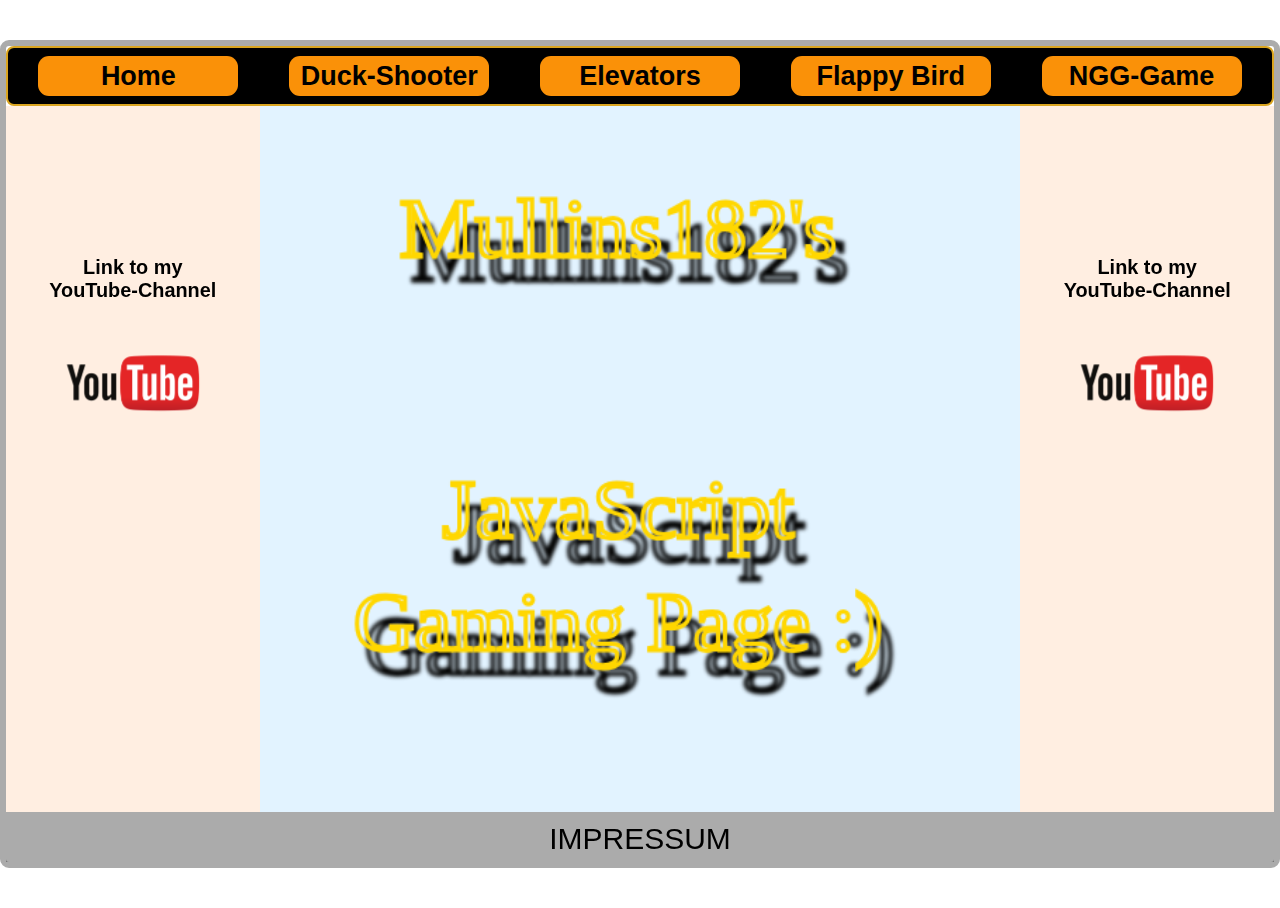
<file: index.html>
<!DOCTYPE html>
<html lang="de">
  <head>
    <meta charset="UTF-8" />
    <meta name="viewport" content="width=device-width, initial-scale=1.0" />
    <title>Mullins182's Gaming Page</title>
    <link rel="stylesheet" href="css/style.css" />
    <link rel="apple-touch-icon" sizes="180x180" href="/apple-touch-icon.png" />
    <link rel="icon" type="image/png" sizes="32x32" href="/favicon-32x32.png" />
    <link rel="icon" type="image/png" sizes="16x16" href="/favicon-16x16.png" />
    <link rel="manifest" href="/site.webmanifest" />
  </head>
  <body>
    <div class="content">
      <header>
        <nav class="mainnav" id="navbar">
          <a href="index.html" class="Buttons">Home</a>
          <a href="duck_shooter/index.html" class="Buttons">Duck-Shooter</a>
          <a href="elevators_from_hell/index.html" class="Buttons">Elevators</a>
          <a href="flappy_bird/index.html" class="Buttons">Flappy Bird</a>
          <a href="ngg/index.html" class="Buttons">NGG-Game</a>
        </nav>
      </header>
      <main>
        <canvas id="portalCanvas" width="150" height="150"></canvas>
        <!-- <h1>Mullins182's JavaScript Games Page</h1> -->
      </main>
      <aside class="leftAside">
        <h3>Link to my</h3>
        <h3 class="headLineMargin">YouTube-Channel</h3>
        <div class="YouTube-Logo">
          <a href="https://youtube.com/MullinsM182" a target="_blank"
            ><img src="pictures/youtube.png" alt="YouTube_Logo"
          /></a>
        </div>
      </aside>
      <aside class="rightAside">
        <h3>Link to my</h3>
        <h3 class="headLineMargin">YouTube-Channel</h3>
        <div class="YouTube-Logo">
          <a href="https://youtube.com/MullinsM182" a target="_blank"
            ><img src="pictures/youtube.png" alt="YouTube_Logo"
          /></a>
        </div>
      </aside>
      <footer><a href="impressum.html">IMPRESSUM</a></footer>
    </div>
    <script src="js/portal.js"></script>
  </body>
</html>
</file>
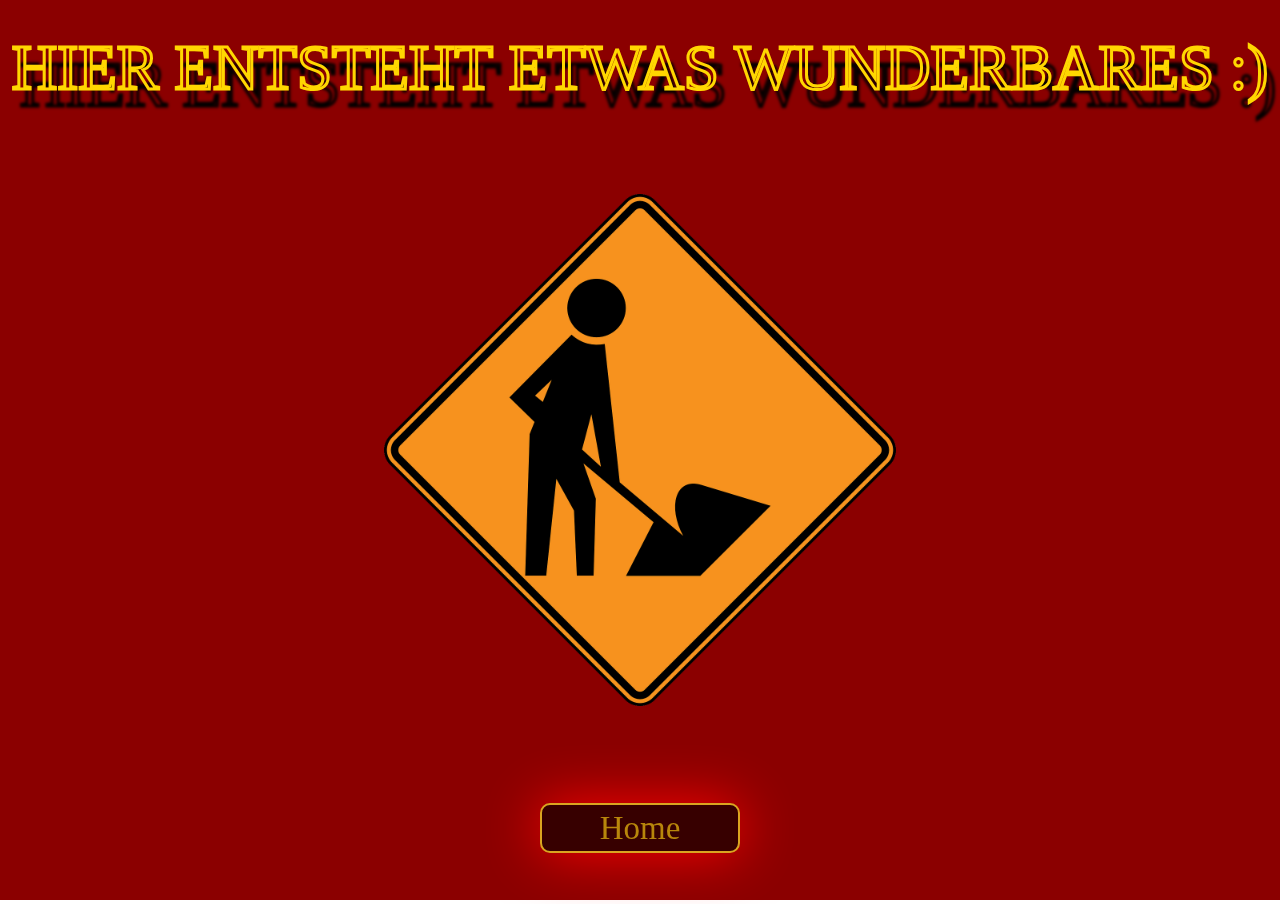
<file: duck_shooter/index.html>
<!DOCTYPE html>
<html lang="en">
  <head>
    <meta charset="UTF-8" />
    <meta name="viewport" content="width=device-width, initial-scale=1.0" />
    <title>Duck-Shooter</title>
    <link rel="stylesheet" href="css/style.css" />
  </head>
  <body>
    <canvas id="mainCanvas" width="500" height="500"></canvas>
    <script src="js/duckShooter.js"></script>
  </body>
</html>
</file>
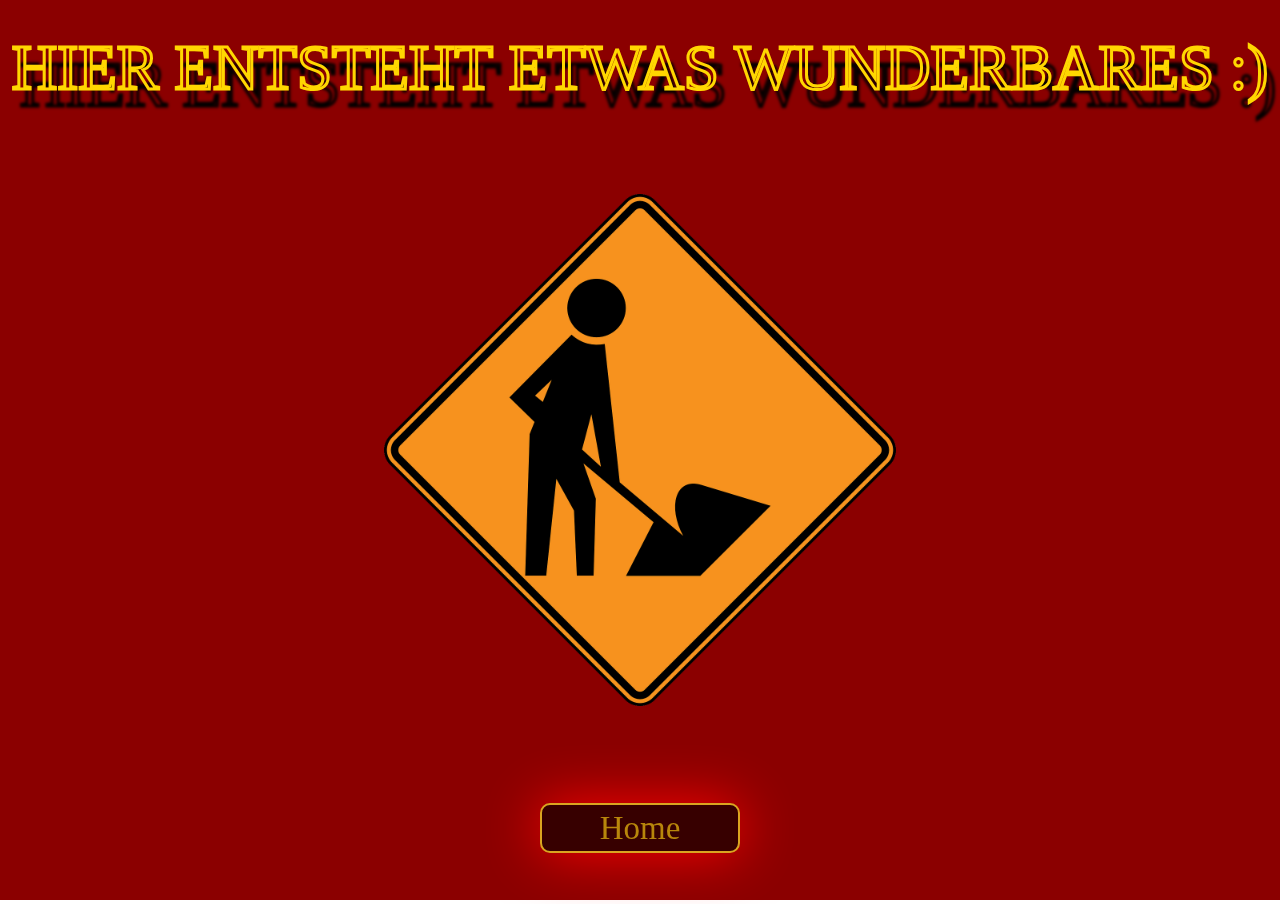
<file: elevators_from_hell/index.html>
<!DOCTYPE html>
<html lang="en">
  <head>
    <meta charset="UTF-8" />
    <meta name="viewport" content="width=device-width, initial-scale=1.0" />
    <title>ELEVATORS FROM HELL</title>
    <link rel="stylesheet" href="../css/styleConstr.css" />
  </head>
  <body>
    <canvas id="mainCanvas" width="500" height="500"></canvas>
    <script src="../js/under_construction.js"></script>
  </body>
</html>
</file>
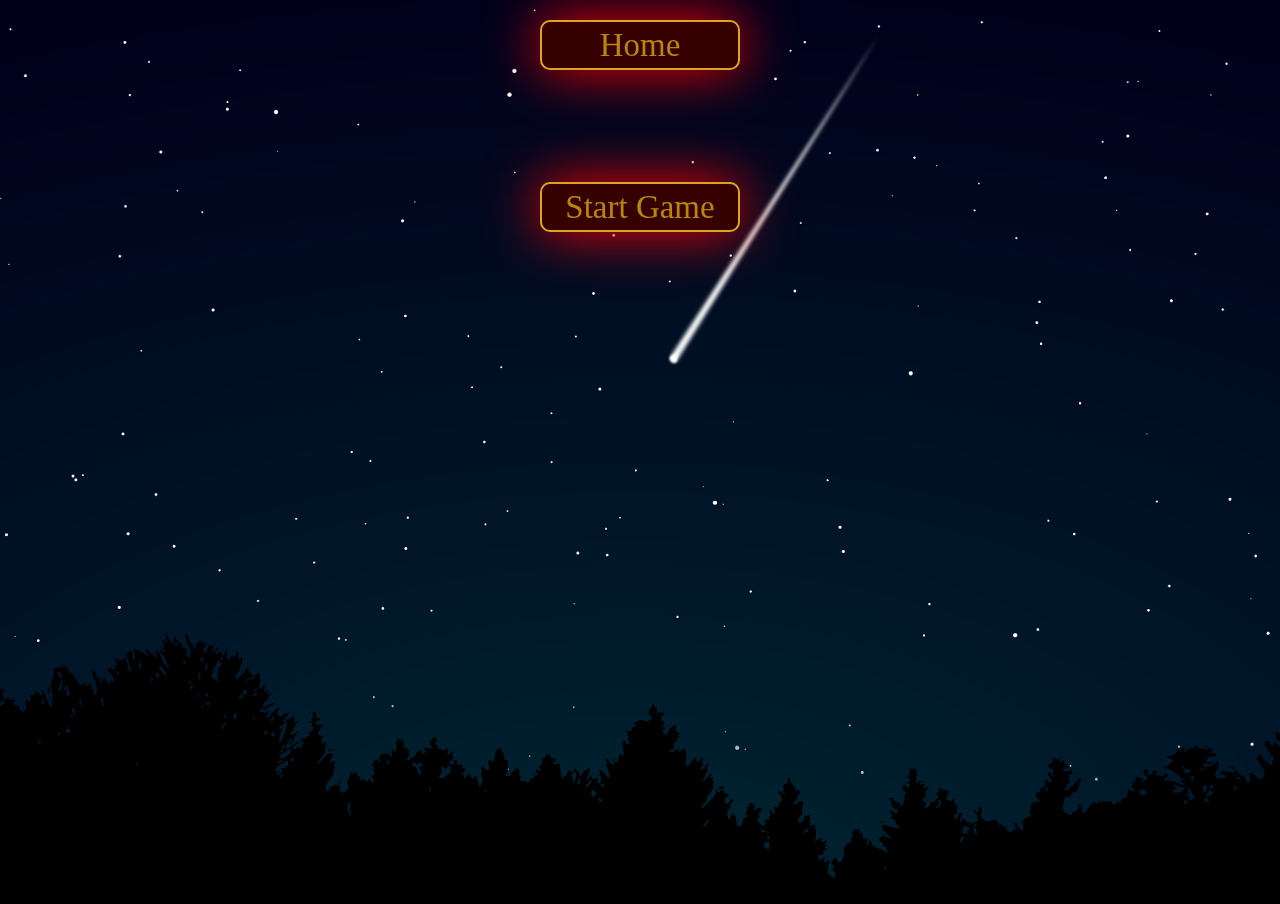
<file: flappy_bird/index.html>
<!DOCTYPE html>
<html lang="en">
  <head>
    <meta charset="UTF-8" />
    <meta name="viewport" content="width=device-width, initial-scale=1.0" />
    <title>Flappy Bird Game created by Mullins182</title>
    <link rel="stylesheet" href="css/style.css" />
    <!-- 'defer' muss im Script-Tag angegeben werden, damit das Script Headseitig ausgeführt werden kann ! -->
    <!-- <script src="flappy_bird.js" defer></script> -->
  </head>
  <body>
    <canvas id="flappyCanvas" width="1920" height="1080"></canvas>
    <script src="flappy_bird.js"></script>
  </body>
</html>
</file>
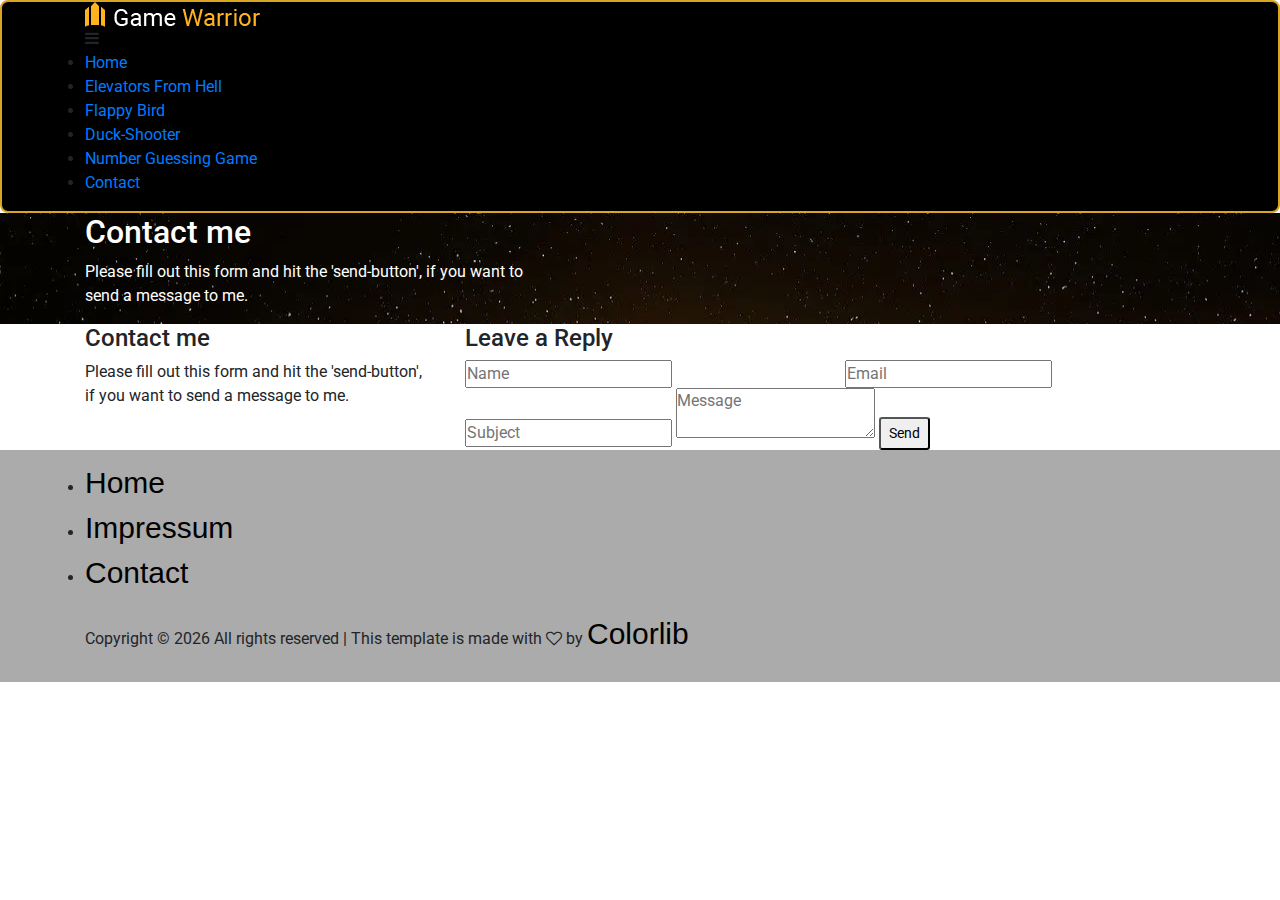
<file: contact.html>
<!DOCTYPE html>
<html lang="en">
  <head>
    <!-- Google tag (gtag.js) -->
    <script
      async
      src="https://www.googletagmanager.com/gtag/js?id=G-9DRP4E1WH4"></script>
    <script>
      window.dataLayer = window.dataLayer || [];

      function gtag() {
        dataLayer.push(arguments);
      }
      gtag("js", new Date());

      gtag("config", "G-9DRP4E1WH4");
    </script>

    <title>Contact-Page</title>
    <meta charset="UTF-8" />
    <meta name="description" content="JavaScript Games Created By Mullins182" />
    <meta name="keywords" content="JavaScript, js, Game, Games, free" />
    <meta name="viewport" content="width=device-width, initial-scale=1.0" />
    <!-- Favicon -->
    <link href="img/favicon.ico" rel="shortcut icon" />

    <!-- Google Fonts -->
    <link
      href="https://fonts.googleapis.com/css?family=Roboto:400,400i,500,500i,700,700i"
      rel="stylesheet" />

    <!-- Stylesheets -->
    <link rel="stylesheet" href="css/bootstrap.min.css" />
    <link rel="stylesheet" href="css/font-awesome.min.css" />
    <link rel="stylesheet" href="css/owl.carousel.css" />
    <link rel="stylesheet" href="css/style.css" />
    <link rel="stylesheet" href="css/animate.css" />

    <!--[if lt IE 9]>
      <script src="https://oss.maxcdn.com/html5shiv/3.7.2/html5shiv.min.js"></script>
      <script src="https://oss.maxcdn.com/respond/1.4.2/respond.min.js"></script>
    <![endif]-->
  </head>
  <body>
    <!-- Page Preloder -->
    <div id="preloder">
      <div class="loader"></div>
    </div>

    <!-- Header section -->
    <header class="header-section">
      <div class="container">
        <!-- logo -->
        <a class="site-logo" href="index.html">
          <img src="img/logo.png" alt="" />
        </a>
        <!-- <div class="user-panel">
          <a href="#">Login</a> / <a href="#">Register</a>
        </div> -->
        <!-- responsive -->
        <div class="nav-switch">
          <i class="fa fa-bars"></i>
        </div>
        <!-- site menu -->
        <nav class="main-menu">
          <ul>
            <li><a href="index.html">Home</a></li>
            <li>
              <a href="elevators_from_hell/index.html">Elevators From Hell</a>
            </li>
            <li>
              <a href="flappy_bird/index.html">Flappy Bird</a>
            </li>
            <li>
              <a href="duck_shooter/index.html">Duck-Shooter</a>
            </li>
            <li>
              <a href="ngg/index.html">Number Guessing Game</a>
            </li>
            <li><a href="contact.html">Contact</a></li>
          </ul>
        </nav>
      </div>
    </header>
    <!-- Header section end -->

    <!-- Latest news section -->
    <!-- <div class="latest-news-section">
      <div class="ln-title">Latest News</div>
      <div class="news-ticker">
        <div class="news-ticker-contant">
          <div class="nt-item">
            <span class="new">Version Update</span>'Elevators From Hell' updated
            to v.1.2.1 !!!
          </div>
          <div class="nt-item">
            <span class="strategy">Version Update</span>'Elevators From Hell'
            updated to v.1.2.1 !!!
          </div>
          <div class="nt-item">
            <span class="racing">Version Update</span>'Elevators From Hell'
            updated to v.1.2.1 !!!
          </div>
        </div>
      </div>
    </div> -->
    <!-- Latest news section end -->

    <!-- Page info section -->
    <section
      class="page-info-section set-bg"
      data-setbg="img/page-top-bg/3.webp">
      <div class="pi-content">
        <div class="container">
          <div class="row">
            <div class="col-xl-5 col-lg-6 text-white">
              <h2>Contact me</h2>
              <p>
                Please fill out this form and hit the 'send-button', if you want
                to send a message to me.
              </p>
            </div>
          </div>
        </div>
      </div>
    </section>
    <!-- Page info section -->

    <!-- Page section -->
    <section class="page-section spad contact-page">
      <div class="container">
        <!-- <div class="map" id="map-canvas"></div> -->
        <div class="row">
          <div class="col-lg-4 mb-5 mb-lg-0">
            <h4 class="comment-title">Contact me</h4>
            <p>
              Please fill out this form and hit the 'send-button', if you want
              to send a message to me.
            </p>
            <!-- <div class="row">
              <div class="col-md-9">
                <ul class="contact-info-list">
                  <li>
                    <div class="cf-left">Address</div>
                    <div class="cf-right">
                      1481 Creekside Lane Avila Beach, CA 931
                    </div>
                  </li>
                  <li>
                    <div class="cf-left">Phone</div>
                    <div class="cf-right">+53 345 7953 32453</div>
                  </li>
                  <li>
                    <div class="cf-left">E-mail</div>
                    <div class="cf-right">2a04075dabaf49e96c3c69e8d87fc6e6</div>
                  </li>
                </ul>
              </div>
            </div> -->
            <!-- <div class="social-links">
              <a href="#"><i class="fa fa-pinterest"></i></a>
              <a href="#"><i class="fa fa-facebook"></i></a>
              <a href="#"><i class="fa fa-twitter"></i></a>
              <a href="#"><i class="fa fa-dribbble"></i></a>
              <a href="#"><i class="fa fa-behance"></i></a>
              <a href="#"><i class="fa fa-linkedin"></i></a>
            </div> -->
          </div>
          <div class="col-lg-8">
            <div class="contact-form-warp">
              <h4 class="comment-title">Leave a Reply</h4>
              <form
                action="https://formsubmit.co/2a04075dabaf49e96c3c69e8d87fc6e6"
                method="POST"
                class="comment-form">
                <div class="row">
                  <div class="col-md-6">
                    <input
                      type="text"
                      name="name"
                      placeholder="Name"
                      required />
                  </div>
                  <div class="col-md-6">
                    <input
                      type="email"
                      name="email"
                      placeholder="Email"
                      required />
                  </div>
                  <div class="col-lg-12">
                    <input
                      type="text"
                      name="subject"
                      placeholder="Subject"
                      required />
                    <textarea
                      name="message"
                      placeholder="Message"
                      required></textarea>
                    <button type="submit" class="site-btn btn-sm">Send</button>
                  </div>
                </div>
              </form>
            </div>
          </div>
        </div>
      </div>
    </section>
    <!-- Page section end -->

    <!-- Footer top section -->
    <!-- <section class="footer-top-section">
      <div class="container">
        <div class="footer-top-bg">
          <img src="img/footer-top-bg.png" alt="" />
        </div>
        <div class="row">
          <div class="col-lg-4">
            <div class="footer-logo text-white">
              <img src="img/footer-logo.png" alt="" />
              <p>
                Lorem ipsum dolor sit amet, consectetur adipisc ing ipsum dolor
                sit ame.
              </p>
            </div>
          </div>
          <div class="col-lg-4 col-md-6">
            <div class="footer-widget mb-5 mb-md-0">
              <h4 class="fw-title">Latest Posts</h4>
              <div class="latest-blog">
                <div class="lb-item">
                  <div
                    class="lb-thumb set-bg"
                    data-setbg="img/latest-blog/1.jpg"></div>
                  <div class="lb-content">
                    <div class="lb-date">June 21, 2018</div>
                    <p>
                      Lorem ipsum dolor sit amet, consectetur adipisc ing ipsum
                    </p>
                    <a href="#" class="lb-author">By Admin</a>
                  </div>
                </div>
                <div class="lb-item">
                  <div
                    class="lb-thumb set-bg"
                    data-setbg="img/latest-blog/2.jpg"></div>
                  <div class="lb-content">
                    <div class="lb-date">June 21, 2018</div>
                    <p>
                      Lorem ipsum dolor sit amet, consectetur adipisc ing ipsum
                    </p>
                    <a href="#" class="lb-author">By Admin</a>
                  </div>
                </div>
                <div class="lb-item">
                  <div
                    class="lb-thumb set-bg"
                    data-setbg="img/latest-blog/3.jpg"></div>
                  <div class="lb-content">
                    <div class="lb-date">June 21, 2018</div>
                    <p>
                      Lorem ipsum dolor sit amet, consectetur adipisc ing ipsum
                    </p>
                    <a href="#" class="lb-author">By Admin</a>
                  </div>
                </div>
              </div>
            </div>
          </div>
          <div class="col-lg-4 col-md-6">
            <div class="footer-widget">
              <h4 class="fw-title">Top Comments</h4>
              <div class="top-comment">
                <div class="tc-item">
                  <div
                    class="tc-thumb set-bg"
                    data-setbg="img/authors/1.jpg"></div>
                  <div class="tc-content">
                    <p>
                      <a href="#">James Smith</a> <span>on</span> Lorem ipsum
                      dolor sit amet, co
                    </p>
                    <div class="tc-date">June 21, 2018</div>
                  </div>
                </div>
                <div class="tc-item">
                  <div
                    class="tc-thumb set-bg"
                    data-setbg="img/authors/2.jpg"></div>
                  <div class="tc-content">
                    <p>
                      <a href="#">James Smith</a> <span>on</span> Lorem ipsum
                      dolor sit amet, co
                    </p>
                    <div class="tc-date">June 21, 2018</div>
                  </div>
                </div>
                <div class="tc-item">
                  <div
                    class="tc-thumb set-bg"
                    data-setbg="img/authors/3.jpg"></div>
                  <div class="tc-content">
                    <p>
                      <a href="#">James Smith</a> <span>on</span> Lorem ipsum
                      dolor sit amet, co
                    </p>
                    <div class="tc-date">June 21, 2018</div>
                  </div>
                </div>
                <div class="tc-item">
                  <div
                    class="tc-thumb set-bg"
                    data-setbg="img/authors/4.jpg"></div>
                  <div class="tc-content">
                    <p>
                      <a href="#">James Smith</a> <span>on</span> Lorem ipsum
                      dolor sit amet, co
                    </p>
                    <div class="tc-date">June 21, 2018</div>
                  </div>
                </div>
              </div>
            </div>
          </div>
        </div>
      </div>
    </section> -->
    <!-- Footer top section end -->

    <!-- Footer section -->
    <footer class="footer-section">
      <div class="container">
        <ul class="footer-menu">
          <li><a href="index.html">Home</a></li>
          <li>
            <a href="impressum.html">Impressum</a>
          </li>
          <li><a href="contact.html">Contact</a></li>
        </ul>
        <p class="copyright">
          <!-- Link back to Colorlib can't be removed. Template is licensed under CC BY 3.0. -->
          Copyright &copy;
          <script>
            document.write(new Date().getFullYear());
          </script>
          All rights reserved | This template is made with
          <i class="fa fa-heart-o" aria-hidden="true"></i> by
          <a href="https://colorlib.com" target="_blank">Colorlib</a>
          <!-- Link back to Colorlib can't be removed. Template is licensed under CC BY 3.0. -->
        </p>
      </div>
    </footer>
    <!-- Footer section end -->

    <!--====== Javascripts & Jquery ======-->
    <script src="js/jquery-3.2.1.min.js"></script>
    <script src="js/bootstrap.min.js"></script>
    <script src="js/owl.carousel.min.js"></script>
    <script src="js/jquery.marquee.min.js"></script>
    <script src="js/main.js"></script>

    <!-- load for map -->
    <!-- <script src="https://maps.googleapis.com/maps/api/js?key=AIzaSyCWTIlluowDL-X4HbYQt3aDw_oi2JP0Krc&sensor=false"></script>
    <script src="js/map.js"></script> -->
  </body>
</html>
</file>
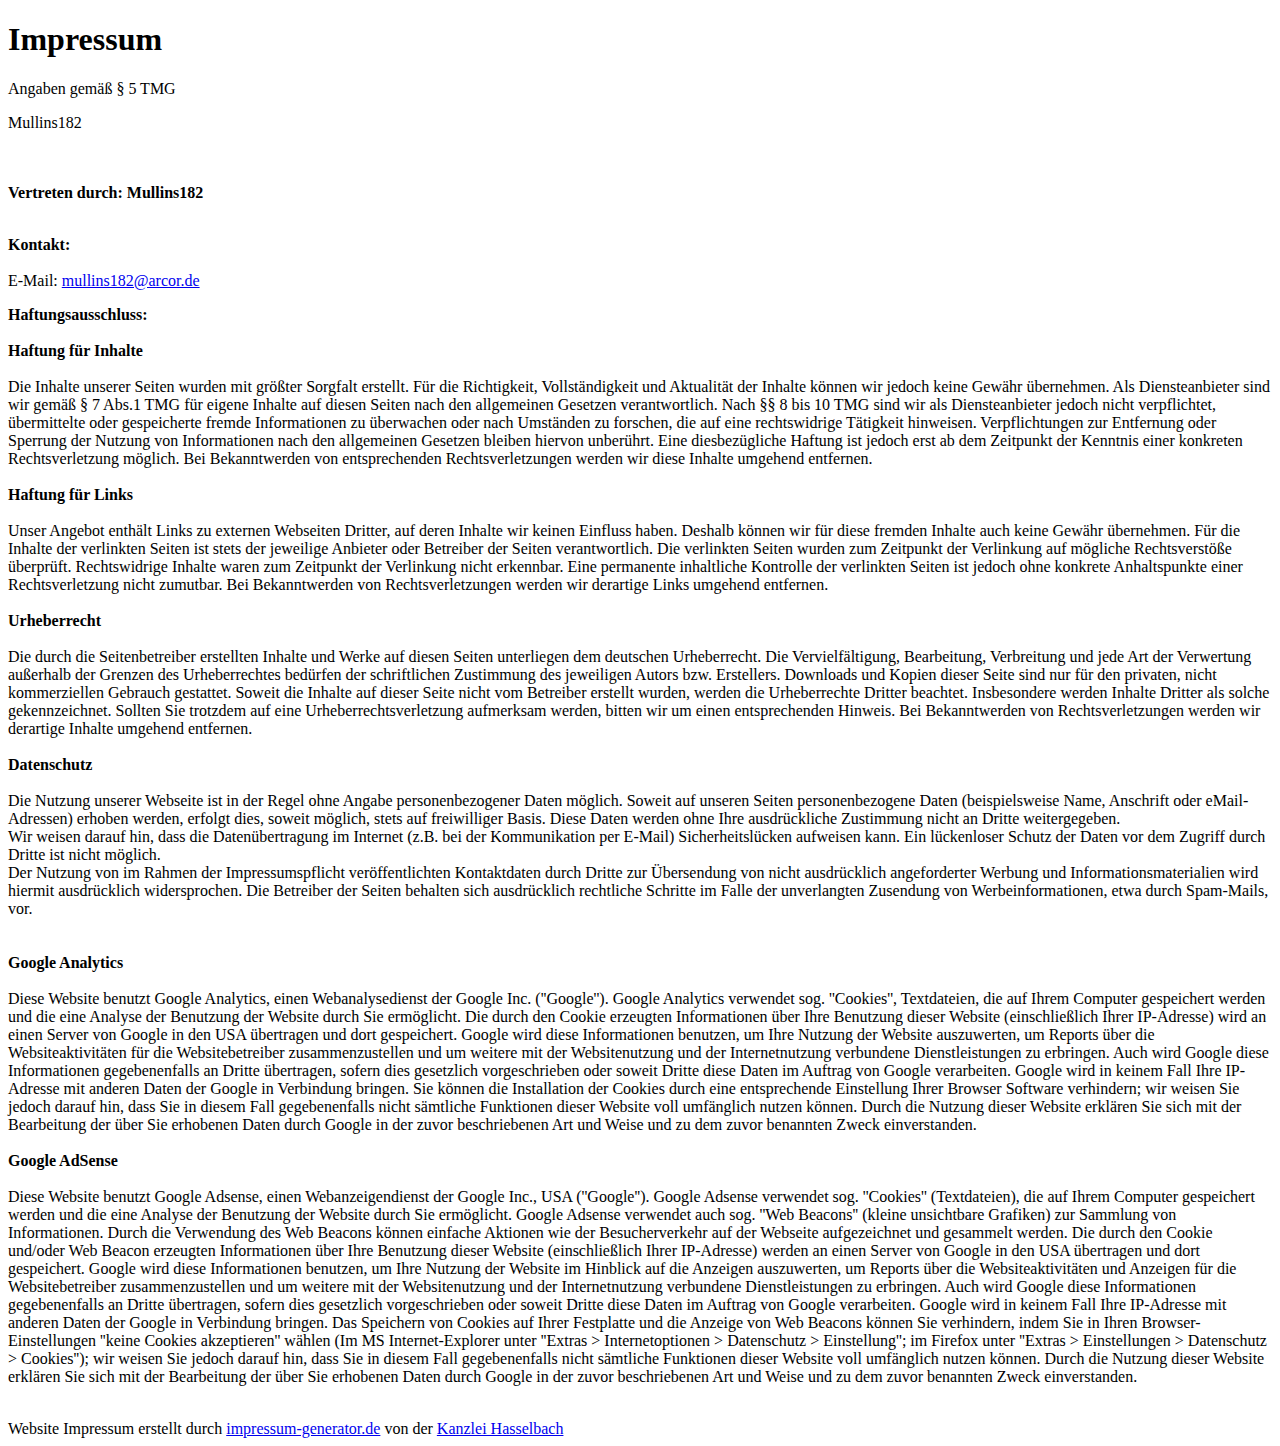
<file: impressum.html>
<!DOCTYPE html>
<html lang="de">
<head>
    <meta charset="UTF-8">
    <meta name="viewport" content="width=device-width, initial-scale=1.0">
    <title>Impressum</title>
</head>
<body>
    <div class='impressum'><h1>Impressum</h1><p>Angaben gemäß § 5 TMG</p><p>Mullins182 <br> 
        <br> 
         <br> 
        </p><p> <strong>Vertreten durch: Mullins182</strong><br>
        <br>
        </p><p><strong>Kontakt:</strong> <br>
        <br>
        E-Mail: <a href='mailto:mullins182@arcor.de'>mullins182@arcor.de</a></br></p><p><strong>Haftungsausschluss: </strong><br><br><strong>Haftung für Inhalte</strong><br><br>
        Die Inhalte unserer Seiten wurden mit größter Sorgfalt erstellt. Für die Richtigkeit, Vollständigkeit und Aktualität der Inhalte können wir jedoch keine Gewähr übernehmen. Als Diensteanbieter sind wir gemäß § 7 Abs.1 TMG für eigene Inhalte auf diesen Seiten nach den allgemeinen Gesetzen verantwortlich. Nach §§ 8 bis 10 TMG sind wir als Diensteanbieter jedoch nicht verpflichtet, übermittelte oder gespeicherte fremde Informationen zu überwachen oder nach Umständen zu forschen, die auf eine rechtswidrige Tätigkeit hinweisen. Verpflichtungen zur Entfernung oder Sperrung der Nutzung von Informationen nach den allgemeinen Gesetzen bleiben hiervon unberührt. Eine diesbezügliche Haftung ist jedoch erst ab dem Zeitpunkt der Kenntnis einer konkreten Rechtsverletzung möglich. Bei Bekanntwerden von entsprechenden Rechtsverletzungen werden wir diese Inhalte umgehend entfernen.<br><br><strong>Haftung für Links</strong><br><br>
        Unser Angebot enthält Links zu externen Webseiten Dritter, auf deren Inhalte wir keinen Einfluss haben. Deshalb können wir für diese fremden Inhalte auch keine Gewähr übernehmen. Für die Inhalte der verlinkten Seiten ist stets der jeweilige Anbieter oder Betreiber der Seiten verantwortlich. Die verlinkten Seiten wurden zum Zeitpunkt der Verlinkung auf mögliche Rechtsverstöße überprüft. Rechtswidrige Inhalte waren zum Zeitpunkt der Verlinkung nicht erkennbar. Eine permanente inhaltliche Kontrolle der verlinkten Seiten ist jedoch ohne konkrete Anhaltspunkte einer Rechtsverletzung nicht zumutbar. Bei Bekanntwerden von Rechtsverletzungen werden wir derartige Links umgehend entfernen.<br><br><strong>Urheberrecht</strong><br><br>
        Die durch die Seitenbetreiber erstellten Inhalte und Werke auf diesen Seiten unterliegen dem deutschen Urheberrecht. Die Vervielfältigung, Bearbeitung, Verbreitung und jede Art der Verwertung außerhalb der Grenzen des Urheberrechtes bedürfen der schriftlichen Zustimmung des jeweiligen Autors bzw. Erstellers. Downloads und Kopien dieser Seite sind nur für den privaten, nicht kommerziellen Gebrauch gestattet. Soweit die Inhalte auf dieser Seite nicht vom Betreiber erstellt wurden, werden die Urheberrechte Dritter beachtet. Insbesondere werden Inhalte Dritter als solche gekennzeichnet. Sollten Sie trotzdem auf eine Urheberrechtsverletzung aufmerksam werden, bitten wir um einen entsprechenden Hinweis. Bei Bekanntwerden von Rechtsverletzungen werden wir derartige Inhalte umgehend entfernen.<br><br><strong>Datenschutz</strong><br><br>
        Die Nutzung unserer Webseite ist in der Regel ohne Angabe personenbezogener Daten möglich. Soweit auf unseren Seiten personenbezogene Daten (beispielsweise Name, Anschrift oder eMail-Adressen) erhoben werden, erfolgt dies, soweit möglich, stets auf freiwilliger Basis. Diese Daten werden ohne Ihre ausdrückliche Zustimmung nicht an Dritte weitergegeben. <br>
        Wir weisen darauf hin, dass die Datenübertragung im Internet (z.B. bei der Kommunikation per E-Mail) Sicherheitslücken aufweisen kann. Ein lückenloser Schutz der Daten vor dem Zugriff durch Dritte ist nicht möglich. <br>
        Der Nutzung von im Rahmen der Impressumspflicht veröffentlichten Kontaktdaten durch Dritte zur Übersendung von nicht ausdrücklich angeforderter Werbung und Informationsmaterialien wird hiermit ausdrücklich widersprochen. Die Betreiber der Seiten behalten sich ausdrücklich rechtliche Schritte im Falle der unverlangten Zusendung von Werbeinformationen, etwa durch Spam-Mails, vor.<br>
        <br><br><strong>Google Analytics</strong><br><br>
        Diese Website benutzt Google Analytics, einen Webanalysedienst der Google Inc. (''Google''). Google Analytics verwendet sog. ''Cookies'', Textdateien, die auf Ihrem Computer gespeichert werden und die eine Analyse der Benutzung der Website durch Sie ermöglicht. Die durch den Cookie erzeugten Informationen über Ihre Benutzung dieser Website (einschließlich Ihrer IP-Adresse) wird an einen Server von Google in den USA übertragen und dort gespeichert. Google wird diese Informationen benutzen, um Ihre Nutzung der Website auszuwerten, um Reports über die Websiteaktivitäten für die Websitebetreiber zusammenzustellen und um weitere mit der Websitenutzung und der Internetnutzung verbundene Dienstleistungen zu erbringen. Auch wird Google diese Informationen gegebenenfalls an Dritte übertragen, sofern dies gesetzlich vorgeschrieben oder soweit Dritte diese Daten im Auftrag von Google verarbeiten. Google wird in keinem Fall Ihre IP-Adresse mit anderen Daten der Google in Verbindung bringen. Sie können die Installation der Cookies durch eine entsprechende Einstellung Ihrer Browser Software verhindern; wir weisen Sie jedoch darauf hin, dass Sie in diesem Fall gegebenenfalls nicht sämtliche Funktionen dieser Website voll umfänglich nutzen können. Durch die Nutzung dieser Website erklären Sie sich mit der Bearbeitung der über Sie erhobenen Daten durch Google in der zuvor beschriebenen Art und Weise und zu dem zuvor benannten Zweck einverstanden.<br><br><strong>Google AdSense</strong><br><br>
        Diese Website benutzt Google Adsense, einen Webanzeigendienst der Google Inc., USA (''Google''). Google Adsense verwendet sog. ''Cookies'' (Textdateien), die auf Ihrem Computer gespeichert werden und die eine Analyse der Benutzung der Website durch Sie ermöglicht. Google Adsense verwendet auch sog. ''Web Beacons'' (kleine unsichtbare Grafiken) zur Sammlung von Informationen. Durch die Verwendung des Web Beacons können einfache Aktionen wie der Besucherverkehr auf der Webseite aufgezeichnet und gesammelt werden. Die durch den Cookie und/oder Web Beacon erzeugten Informationen über Ihre Benutzung dieser Website (einschließlich Ihrer IP-Adresse) werden an einen Server von Google in den USA übertragen und dort gespeichert. Google wird diese Informationen benutzen, um Ihre Nutzung der Website im Hinblick auf die Anzeigen auszuwerten, um Reports über die Websiteaktivitäten und Anzeigen für die Websitebetreiber zusammenzustellen und um weitere mit der Websitenutzung und der Internetnutzung verbundene Dienstleistungen zu erbringen. Auch wird Google diese Informationen gegebenenfalls an Dritte übertragen, sofern dies gesetzlich vorgeschrieben oder soweit Dritte diese Daten im Auftrag von Google verarbeiten. Google wird in keinem Fall Ihre IP-Adresse mit anderen Daten der Google in Verbindung bringen. Das Speichern von Cookies auf Ihrer Festplatte und die Anzeige von Web Beacons können Sie verhindern, indem Sie in Ihren Browser-Einstellungen ''keine Cookies akzeptieren'' wählen (Im MS Internet-Explorer unter ''Extras > Internetoptionen > Datenschutz > Einstellung''; im Firefox unter ''Extras > Einstellungen > Datenschutz > Cookies''); wir weisen Sie jedoch darauf hin, dass Sie in diesem Fall gegebenenfalls nicht sämtliche Funktionen dieser Website voll umfänglich nutzen können. Durch die Nutzung dieser Website erklären Sie sich mit der Bearbeitung der über Sie erhobenen Daten durch Google in der zuvor beschriebenen Art und Weise und zu dem zuvor benannten Zweck einverstanden.</p><br> 
        Website Impressum erstellt durch <a href="https://www.impressum-generator.de">impressum-generator.de</a> von der <a href="https://www.kanzlei-hasselbach.de/" rel="nofollow">Kanzlei Hasselbach</a>
         </div>         
</body>
</html>
</file>
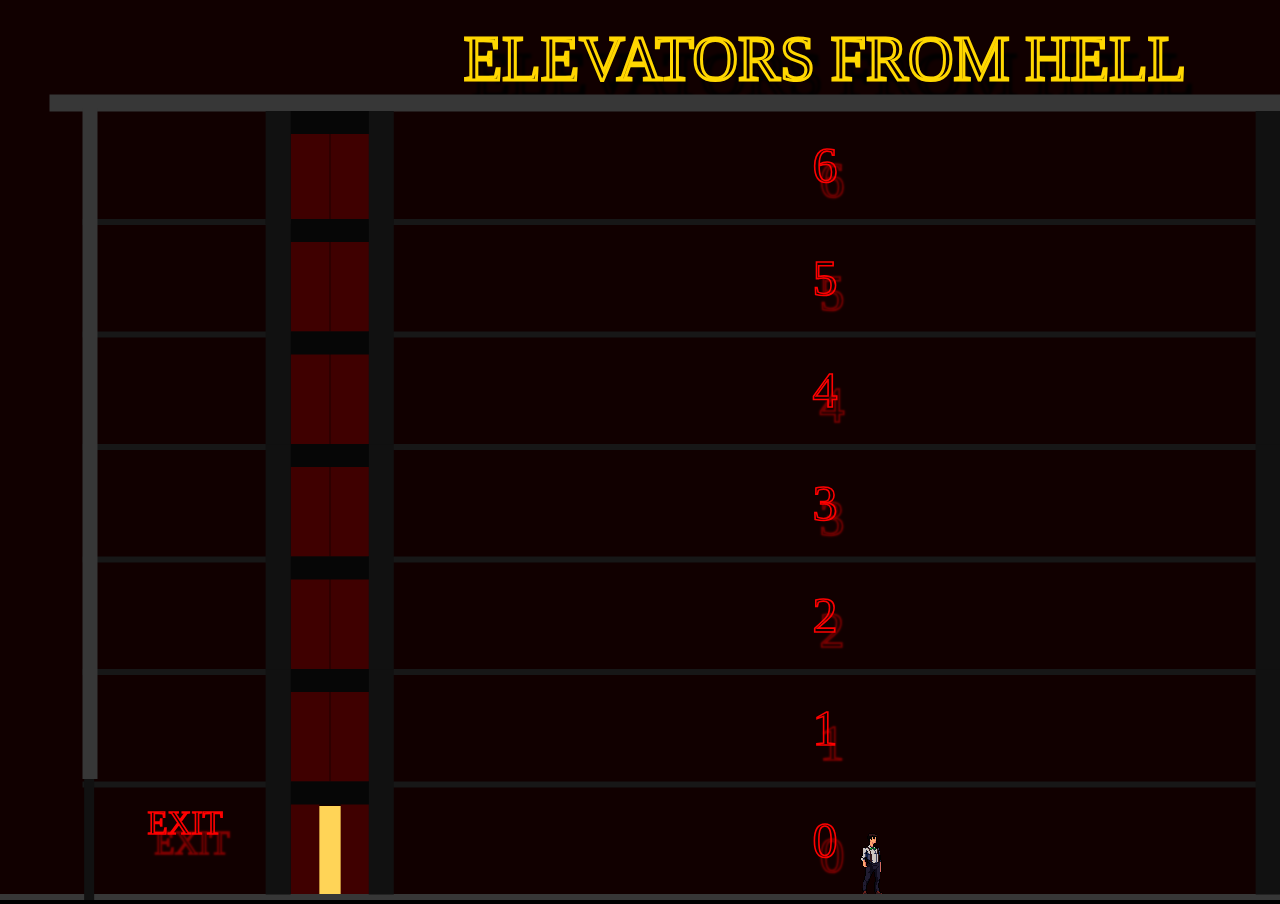
<file: elevators_from_hell/dev.html>
<!DOCTYPE html>
<html lang="en">
  <head>
    <meta charset="UTF-8" />
    <meta name="viewport" content="width=device-width, initial-scale=1.0" />
    <title>ELEVATORS FROM HELL</title>
    <link rel="stylesheet" href="css/style.css" />
  </head>
  <body>
    <canvas id="mainCanvas" width="500" height="500"></canvas>
    <script src="./js/hell10.js"></script>
  </body>
</html>
</file>
<file: css/style.css>
* {
  padding: 0;
  margin: 0;
  box-sizing: border-box;
}
body {
  /* background: rgb(255, 196, 136); */
  background-image: url("http://bblunk.bplaced.net/pictures/earth_bg.jpg");
  background-repeat: no-repeat;
  background-size: cover;
  overflow: hidden;
}
.content {
  display: grid;
  height: 92vh;
  max-width: 1600px;
  margin: 40px auto;
  border: 6px solid rgba(0, 0, 0, 0.33);
  border-radius: 9px;
  grid-template-rows: 60px 1fr 50px;
  grid-template-columns: 20% 60% 20%;
  grid-auto-flow: column;
  font-family: "Segoe UI", Tahoma, Geneva, Verdana, sans-serif;
}
header {
  background: black;
  border: 2px solid goldenrod;
  border-radius: 8px;
  /* opacity: 99%; */
  grid-column-start: 1;
  grid-column-end: 4;
  grid-row-start: 1;
  grid-row-end: 2;
}
main {
  display: flex;
  justify-content: center;
  background: rgba(109, 196, 255, 0.2);
  grid-column-start: 2;
  grid-column-end: 3;
  grid-row-start: 2;
  grid-row-end: 3;
  padding: 8vh 0vw;
  line-height: 160%; /* Wird immer festgelegt ! */
}
main h1 {
  text-align: center;
  color: black;
  font-family: Verdana, Geneva, Tahoma, sans-serif;
  font-size: 40px;
  line-height: 140%;
}
main h2 {
  text-align: center;
  color: black;
  font-family: Verdana, Geneva, Tahoma, sans-serif;
  font-size: 30px;
  line-height: 120%;
}
main p {
  padding-top: 5px;
  text-align: center;
  color: black;
  font-family: Verdana, Geneva, Tahoma, sans-serif;
  font-size: 22px;
  font: weight 80px;
}
#portalCanvas {
  background-color: transparent;
}
.ContactPage {
  display: flex;
  flex-direction: column;
  justify-content: center;
  color: bisque;
  line-height: 150%;
}
.ContactPage h1 {
  margin-bottom: 100px;
}
#phone {
  width: 35px;
  height: auto;
}
#email {
  width: auto;
  height: 35px;
}
.rightAside {
  display: flex;
  flex-direction: column;
  background: rgba(255, 171, 103, 20%);
  color: rgb(0, 0, 0);
  text-align: center;
  font-size: 17px;
  grid-column-start: 3;
  grid-column-end: 4;
  grid-row-start: 2;
  grid-row-end: 3;
  padding-top: 150px;
}
.leftAside {
  display: flex;
  flex-direction: column;
  background: rgba(255, 171, 103, 20%);
  color: rgb(0, 0, 0);
  text-align: center;
  font-size: 17px;
  grid-column-start: 1;
  grid-column-end: 2;
  grid-row-start: 2;
  grid-row-end: 3;
  padding-top: 150px;
}
.YouTube-Logo {
  display: flex;
  justify-content: center;
  margin-top: -150px;
  transform: scale(
    0.25
  ); /* Skaliert das Logo auf 50% seiner Originalgröße
  /* width: 50%;
  height: auto; */
}
.headLineMargin {
  text-align: center;
  margin-bottom: 80px;
}
.marginDown {
  margin-bottom: 10px;
}
.ContactPage {
  display: flex;
  justify-content: center;
  margin-bottom: 180px;
  font-size: 25px;
  color: black;
}
.ContactPage h3 {
  text-align: center;
}
footer {
  display: flex;
  justify-content: center;
  padding: 10px 0;
  background-color: rgba(0, 0, 0, 0.33);
  grid-column-start: 1;
  grid-column-end: 4;
  grid-row-start: 3;
  grid-row-end: 4;
}
footer a {
  color: rgba(0, 0, 0, 1);
  font-family: "Gill Sans", "Gill Sans MT", Calibri, "Trebuchet MS", sans-serif;
  font-size: 30px;
  font-weight: 500;
  border: 2px;
  border-color: #0f0;
  text-decoration: none;
}
nav.mainnav {
  display: flex;
  justify-content: space-evenly;
  padding: 5px;
}

nav.mainnav a {
  font-size: 27px;
  font-family: "Trebuchet MS", "Lucida Sans Unicode", "Lucida Grande",
    "Lucida Sans", Arial, sans-serif;
  font-weight: bold;
  background-color: rgb(250, 145, 8);
  border: none;
  height: auto;
  border-radius: 11px;
  width: 200px;
  height: 40px;
  margin: 3px auto 0 auto;
  padding-top: 5px;
  text-align: center;
  text-decoration: none;
  color: black;
  transition: all 0.45s ease-in-out;
}

nav.mainnav a:hover {
  /* background-color: rgb(255, 171, 103); */
  font-family: "Trebuchet MS", "Lucida Sans Unicode", "Lucida Grande",
    "Lucida Sans", Arial, sans-serif;
  font-weight: bold;
  font-size: 28.5px;
  /* text-shadow: 0 0 20px gray; */
  color: rgb(0, 0, 0);
  transition: all 0.25s ease-in-out;
  box-shadow: 0px 0px 10px 4px greenyellow;
}

@media all and (max-width: 1112px) {
  header {
    height: auto;
    width: auto;
    grid-column-start: 2;
    grid-column-end: 2;
  }
  nav.mainnav {
    flex-direction: column;
    justify-content: center;
  }
  main {
    display: flex;
    flex-direction: column;
    grid-row-start: 2;
    grid-row-end: 2;
  }
  .content {
    display: flex;
    flex-direction: column;
    min-width: 362px;
    margin: auto;
    border: none;
    height: 100vh;
    grid-template-rows: 130px 1fr 50px;
  }
  .rightAside {
    display: none;
    flex-direction: column;
    padding-top: 25px;
  }
  .leftAside {
    display: flex;
    flex-direction: column;
    padding-top: 25px;
  }
  footer {
    grid-row-start: 3;
    grid-row-end: 3;
  }
}
</file>
<file: duck_shooter/css/style.css>
* {
  padding: 0;
  margin: 0;
  box-sizing: border-box;
  overflow: hidden;
}
#mainCanvas {
  background-color: darkred;
  background-image: url(images/InTheWorks.png);
  background-repeat: no-repeat;
  background-position: center;
  background-size: 40vw;
}
</file>
<file: css/styleConstr.css>
* {
  padding: 0;
  margin: 0;
  box-sizing: border-box;
  overflow: hidden;
}
#mainCanvas {
  background-color: darkred;
  background-image: url(images/InTheWorks.png);
  background-repeat: no-repeat;
  background-position: center;
  background-size: 40vw;
}
</file>
<file: flappy_bird/css/style.css>
* {
  margin: 0;
  padding: 0;
  box-sizing: border-box;
}
body {
  background-color: black;
  /* align-items: top;
        align-content: top; */
  overflow: hidden; /* Verhindert darstellung von scrollbars */
}
#flappyCanvas {
  background-image: url(../assets/images/shooting_star.png);
  background-position: center;
  background-size: cover;
  background-repeat: no-repeat;
  background-color: black;
  /* padding: 4px 0px; */
  image-rendering: auto;
}
</file>
<file: elevators_from_hell/css/style.css>
* {
  padding: 0;
  margin: 0;
  box-sizing: border-box;
  overflow: hidden;
  background-color: #000;
}
#mainCanvas {
  background-color: #100;
  /* background-image: url("images/wallpaper.png");
  background-position: 95px 100px;
  background-size: 90%;
  background-repeat: no-repeat; */
}
</file>
